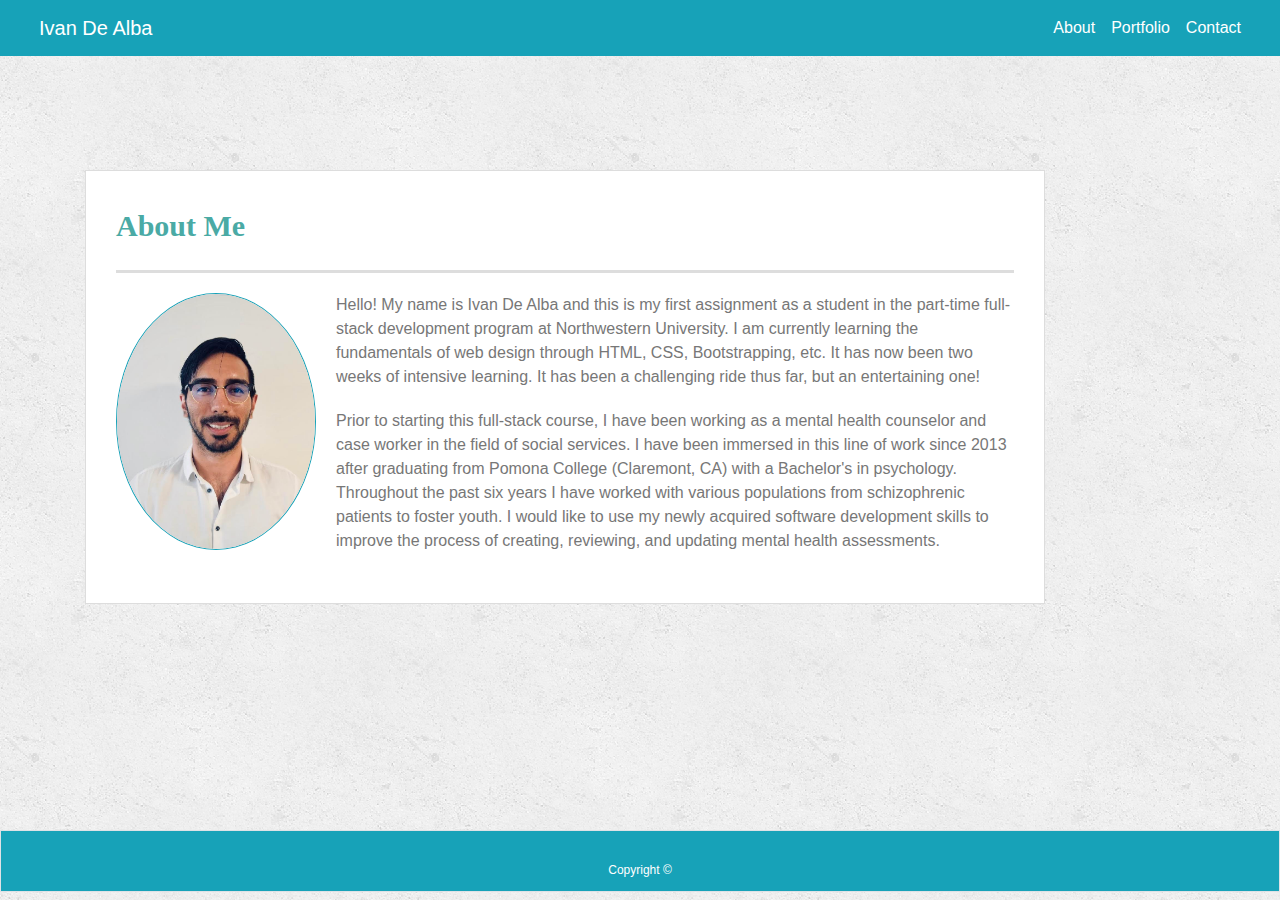
<file: index.html>
<!doctype html>
<html lang="en-us">

<head>
  <meta charset="UTF-8">
  <title>About | Ivan De Alba</title>
  <link rel="stylesheet" href="https://stackpath.bootstrapcdn.com/bootstrap/4.3.1/css/bootstrap.min.css" integrity="sha384-ggOyR0iXCbMQv3Xipma34MD+dH/1fQ784/j6cY/iJTQUOhcWr7x9JvoRxT2MZw1T" crossorigin="anonymous">
  <link rel="stylesheet" type="text/css" href="assets/css/style.css">
  <script src="https://ajax.googleapis.com/ajax/libs/jquery/3.4.1/jquery.min.js"></script>
  <script src="https://maxcdn.bootstrapcdn.com/bootstrap/3.4.0/js/bootstrap.min.js"></script>
</head>

<body>

  <header>
    <div class="container">
      <nav class="navbar navbar-light bg-info fixed-top navbar-expand-lg">
        <div class="container-fluid">
            <div class="navbar-nav">
              <a class="nav-link navbar-brand text-white" href="index.html">Ivan De Alba</a>
            </div>
            <div class="navbar-nav justify-content-end">
              <a class="nav-link text-white" href="index.html">About</a>
              <a class="nav-link text-white" href="portfolio.html">Portfolio</a>
              <a class="nav-link text-white" href="contact.html">Contact</a>
            </div>
        </div>
      </nav>
    </div>
  </header>

  <div id="main-container" class="container">
    <section class="main-section">
      <h1>About Me</h1>

      <img src="assets/images/headshot.jpg" class="image rounded-circle border border-info" alt="Ivan De Alba">

      <p>Hello! My name is Ivan De Alba and this is my first assignment as a student in the part-time full-stack development program at Northwestern University. I am currently learning the fundamentals of web design through HTML, CSS, Bootstrapping, etc. It has now been two weeks of intensive learning. It has been a challenging ride thus far, but an entertaining one!</p>

      <p>Prior to starting this full-stack course, I have been working as a mental health counselor and case worker in the field of social services. I have been immersed in this line of work since 2013 after graduating from Pomona College (Claremont, CA) with a Bachelor's in psychology. Throughout the past six years I have worked with various populations from schizophrenic patients to foster youth. I would like to use my newly acquired software development skills to improve the process of creating, reviewing, and updating mental health assessments.</p>

    </section>

  </div>

  <footer class="border bg-info">
    <div class="text-center text-white">
      Copyright &copy; 
    </div>
  </footer>
</body>

</html>
</file>
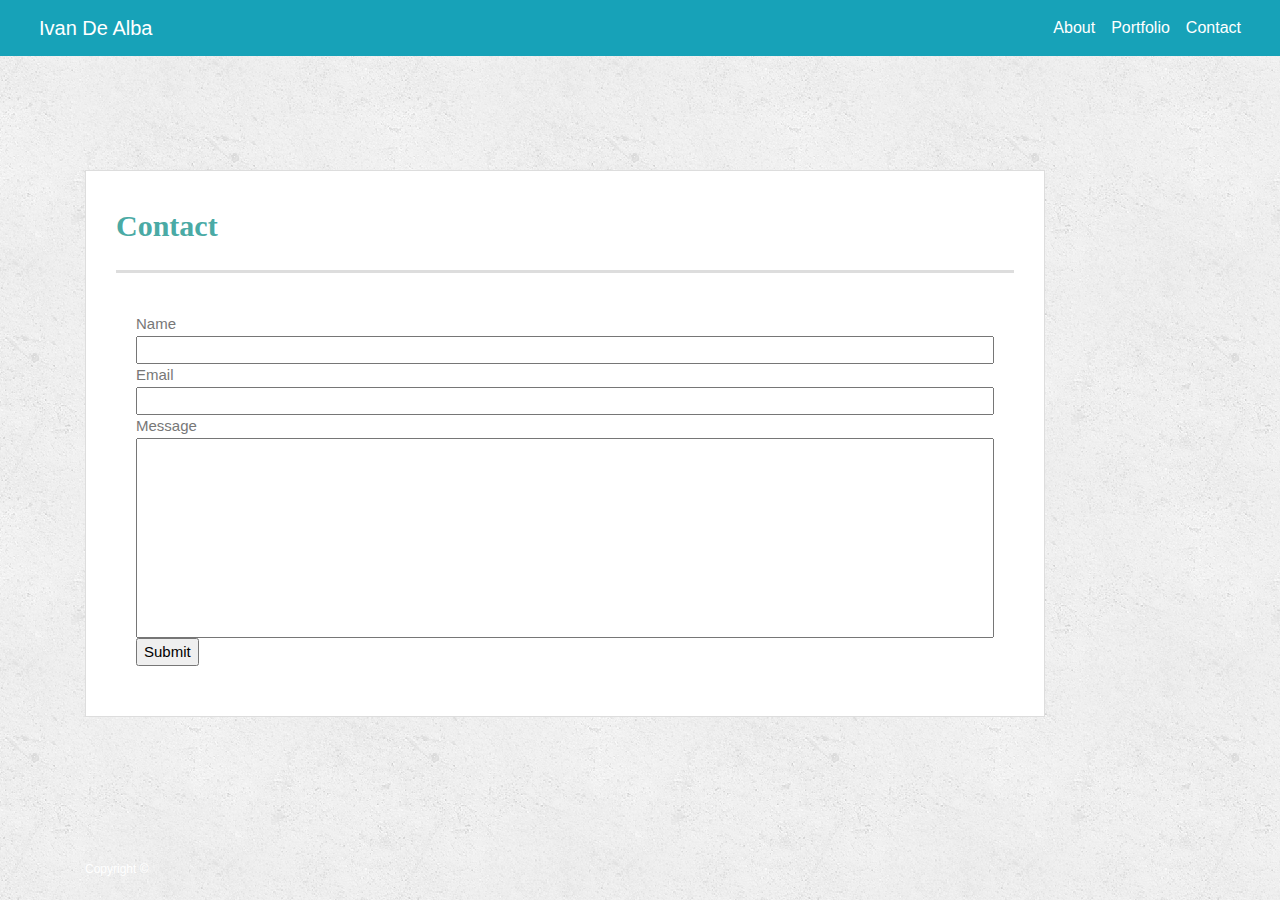
<file: contact.html>
<!doctype html>
<html lang="en-us">

<head>
  <meta charset="UTF-8">
  <title>Contact | Your Name</title>
  <link rel="stylesheet" href="https://stackpath.bootstrapcdn.com/bootstrap/4.3.1/css/bootstrap.min.css" integrity="sha384-ggOyR0iXCbMQv3Xipma34MD+dH/1fQ784/j6cY/iJTQUOhcWr7x9JvoRxT2MZw1T" crossorigin="anonymous">
  <link rel="stylesheet" type="text/css" href="assets/css/style.css">
  <script src="https://ajax.googleapis.com/ajax/libs/jquery/3.4.1/jquery.min.js"></script>
  <script src="https://maxcdn.bootstrapcdn.com/bootstrap/3.4.0/js/bootstrap.min.js"></script>
</head>

<body>

  <header id="masthead">
    <div class="container">
      <nav class="navbar navbar-light bg-info fixed-top navbar-expand-lg">
        <div class="container-fluid">
            <div class="navbar-nav">
              <a class="nav-link navbar-brand text-white" href="index.html">Ivan De Alba</a>
            </div>
            <div class="navbar-nav justify-content-end">
              <a class="nav-link text-white" href="index.html">About</a>
              <a class="nav-link text-white" href="portfolio.html">Portfolio</a>
              <a class="nav-link text-white" href="contact.html">Contact</a>
            </div>
        </div>
      </nav>
    </div>
  </header>

  <div id="main-container" class="container">
    <section class="main-section">
      <h1>Contact</h1>

      <div class="form-element">
        <form>
            Name<br>
            <input type="text" name="name" style="width: 100%"><br>
            Email<br>
            <input type="text" name="email" style="width: 100%"><br>
            Message<br>
            <input type="text" name="message" style="width: 100%; height:200px;"><br>
            <input type="submit" value="Submit">
        </form>
      </div>

    </section>

  </div>

  <footer>
    <div class="container">
      Copyright &copy; 
    </div>
  </footer>
</body>

</html>
</file>
<file: assets/css/style.css>
body {
  font-family: Arial, "Helvetica Neue", Helvetica, sans-serif;
  color: #777777;
  background: url("../images/concrete_seamless.png");
}

* {
  box-sizing: border-box;
}

h1,
h2,
h3,
p {
  margin-bottom: 20px;
}

h1 {
  font-family: Georgia, Times, "Times New Roman", serif;
  font-weight: 700;
  color: #4aaaa5;
  padding-bottom: 20px;
  font-size: 30px;
  line-height: 49px;
  border-bottom: 3px solid #dddddd;
}

footer {
  padding: 30px 0;
  clear: both;
  font-size: 12px;
  color: #ffffff;
  height: 50px;
}

#main-container {
  padding-top: 90px;
  min-height: calc(100vh - 70px);
}

.main-section {
  float: left;
  width: 100%;
  max-width: 960px;
  padding: 30px;
  margin: 0 0 40px;
  background: #ffffff;
  border: 1px solid #dddddd;
  margin-top: 80px;
}

.image {
  float: left;
  width: 200px;
  margin-bottom: 10px;
  margin-right: 20px;
}

.form-element {
  font-family: 'Arial', 'Helvetica Neue', Helvetica, sans-serif;
  color: #777777;
  padding: 20px;
  font-size: 15px;
}

@media only screen and (max-width: 640px){
  header {
    position: static;
  }
}

@media only screen and (max-width: 768px){
  body {
    background: purple
  }
}

@media only screen and (max-width: 980px){
  h1 {
    font-size: 80px;
    color: purple;
  }
}
</file>
